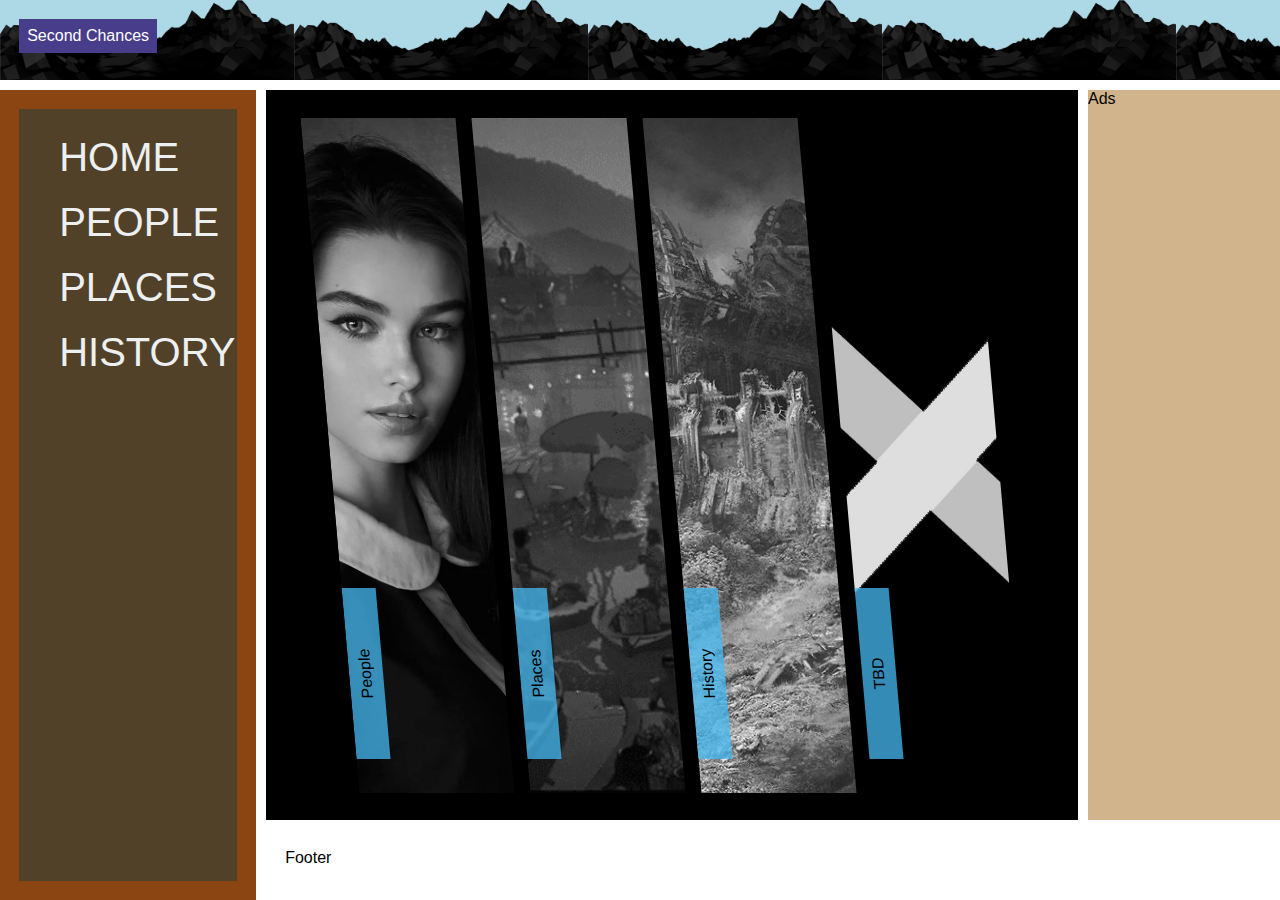
<file: Second-Chances/index.html>
<html>
	<head>
		<title>Second Chances</title>
		<link rel="stylesheet" href="secondChancesStyles.css">
		<link rel="stylesheet" href="homeStyle.css">
		<meta name="robots" content="noindex">
	</head>
	<body>
	  <header id="pageHeader">
	  	<div id="websiteTitle">
	  		<p>Second Chances</p>
	  	</div>
	  </header>
	  <article id="mainArticle">
	  	<div class="container">
		  <div class="card">
		    <a href="people.html"><img src="images/photoBianca.jpeg"></a>
		    <div class="card__head">People</div>
		  </div>
		  <div class="card">
		    <a href="places.html"><img src="images/westTalra-1.jpeg"></a>
			<div class="card__head">Places</div>
		  </div>
		  <div class="card">
		    <a href="history.html"><img src="images/history.jpeg"></a>
		    <div class="card__head">History</div>
		  </div>
		  <div class="card">
		    <a href="#"><img src="images/TBD.png"></a>
		    <div class="card__head">TBD</div>
		  </div>
		</div>
	  </article>
	  <nav id="mainNav">
	  	<div id="navShell">
	  		<ul>
			  <li><a href="./">home</a></li>
			  <li><a href="people.html">people</a></li>
			  <li><a href="places.html">places</a></li>
			  <li><a href="history.html">history</a></li>
			</ul>
		</div>
	  </nav>
	  <div id="siteAds">Ads</div>
	  <footer id="pageFooter">Footer</footer>
	</body>
</html>
</file>
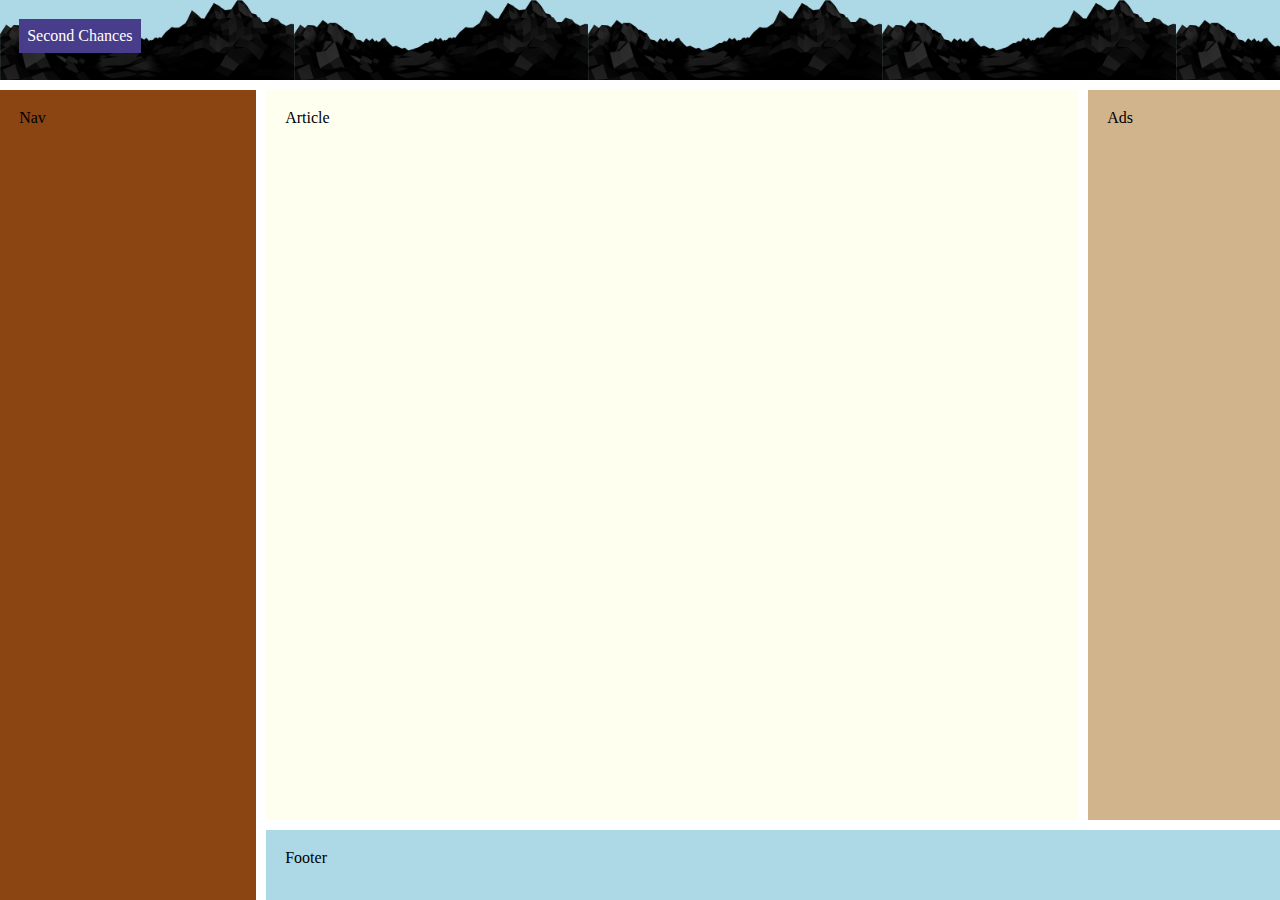
<file: Second Chances/the-rebellion.html>
<html>
	<head>
		<title>The Rebellion</title>
		<link rel="stylesheet" href="secondChancesStyles.css">
	</head>
	<body>
	  <header id="pageHeader">
	  	<div id="websiteTitle">
	  		<p>Second Chances</p>
	  	</div>
	  </header>
	  <article id="mainArticle">Article</article>
	  <nav id="mainNav">Nav</nav>
	  <div id="siteAds">Ads</div>
	  <footer id="pageFooter">Footer</footer>
	</body>
</html>
</file>
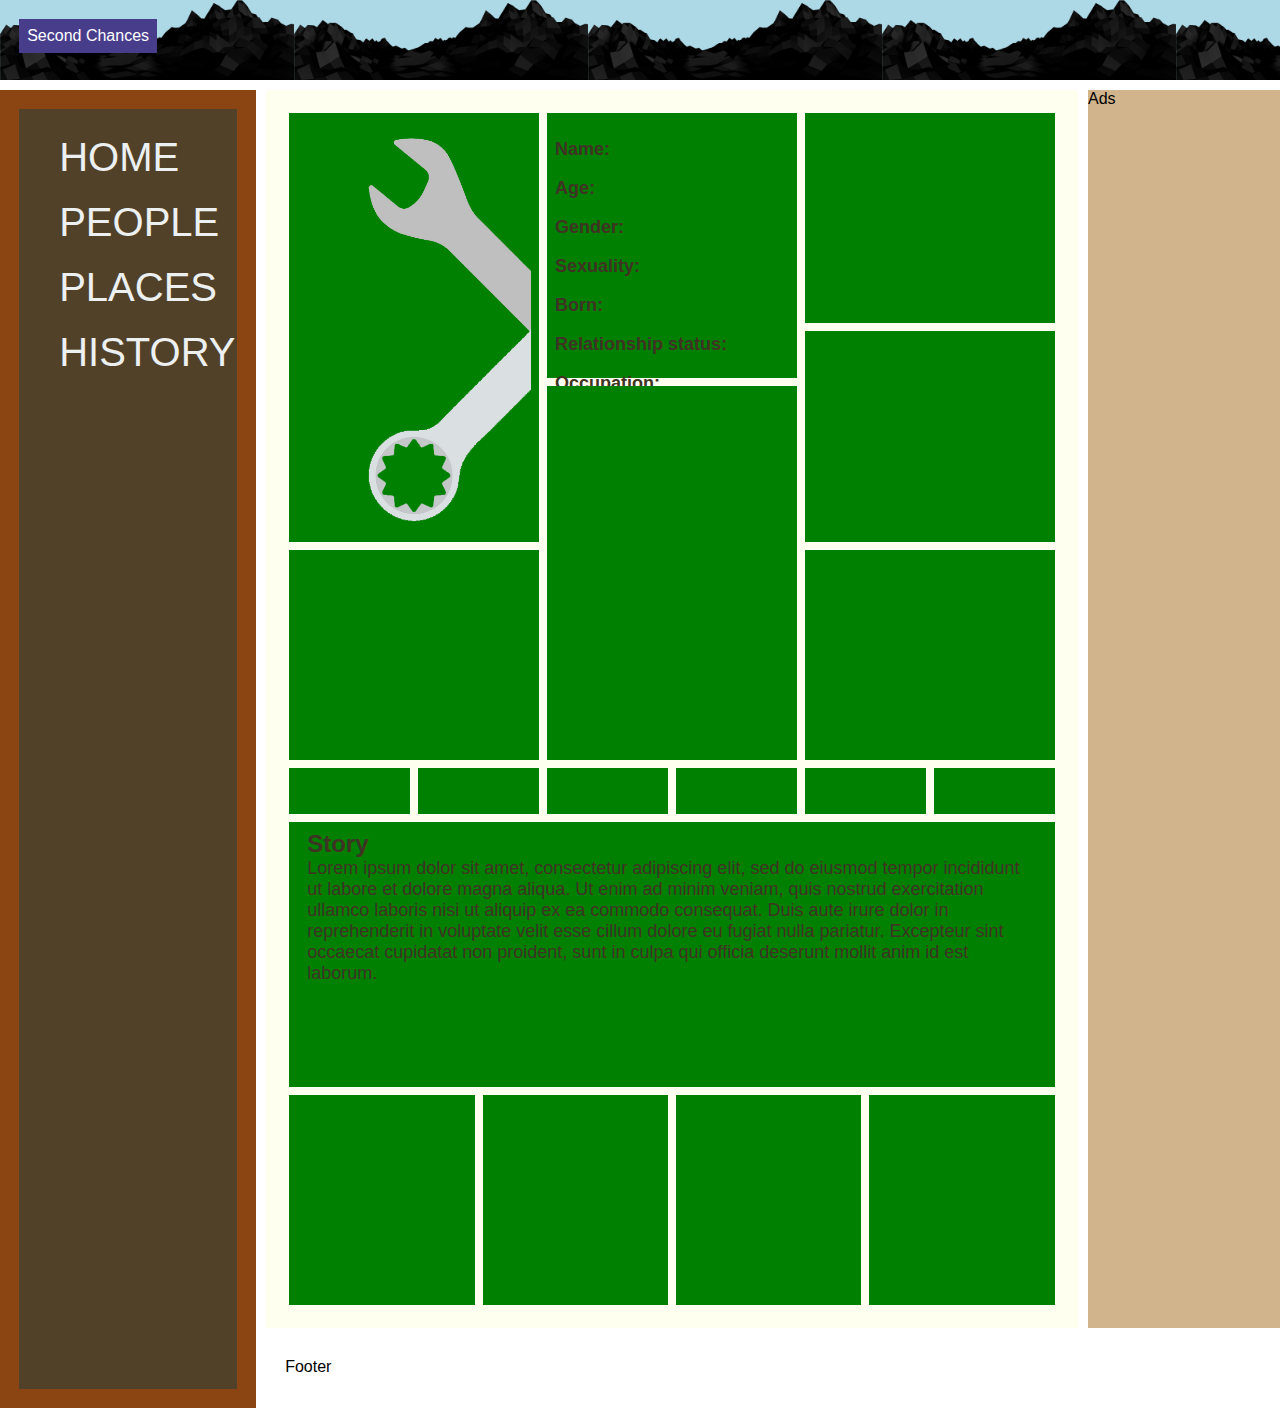
<file: Second-Chances/genericCharacter2.html>
<html>
	<head>
		<title>Character</title>
		<link rel="stylesheet" href="secondChancesStyles.css">
		<link rel="stylesheet" href="genericGrid.css">
		<link rel="stylesheet" href="characterStyle.css">
		<meta name="robots" content="noindex">
	</head>
	<body>
		<header id="pageHeader">
			<div id="websiteTitle">
				<p>Second Chances</p>
			</div>
		</header>
		<article id="mainArticle">
			<div class="container">
				<div class="box Image">
					<div class="box picture">
						<img src="images/TBD.png">
					</div>
				</div>
				<div class="box Appearance"></div>
				<div class="box BasicInfo">
					<p><b>Name: </b></p>
					<p><b>Age: </b></p>
					<p><b>Gender: </b></p>
					<p><b>Sexuality: </b></p>
					<p><b>Born: </b></p>
					<p><b>Relationship status:</b></p>
					<p><b>Occupation: </b></p>
				</div>
				<div class="box Personality"></div>
				<div class="box Likes"></div>
				<div class="box Dislikes"></div>
				<div class="box Trivia"></div>
				<div class="box Story">
					<p><b>Story</b></p>
					<p>Lorem ipsum dolor sit amet, consectetur adipiscing elit, sed do eiusmod tempor incididunt ut labore et dolore magna aliqua. Ut enim ad minim veniam, quis nostrud exercitation ullamco laboris nisi ut aliquip ex ea commodo consequat. Duis aute irure dolor in reprehenderit in voluptate velit esse cillum dolore eu fugiat nulla pariatur. Excepteur sint occaecat cupidatat non proident, sunt in culpa qui officia deserunt mollit anim id est laborum.</p>
				</div>
				<div class="box Moodboard-1"></div>
				<div class="box Moodboard-2"></div>
				<div class="box Moddboard-3"></div>
				<div class="box Moodboard-4"></div>
				<div class="box Color-1"></div>
				<div class="box Color-2"></div>
				<div class="box Color-3"></div>
				<div class="box Color-4"></div>
				<div class="box Color-5"></div>
				<div class="box Color-6"></div>
			</div>
		</article>
		<nav id="mainNav">
			<div id="navShell">
				<ul>
					<li><a href="./">home</a></li>
					<li><a href="people.html">people</a></li>
					<li><a href="places.html">places</a></li>
					<li><a href="history.html">history</a></li>
				</ul>
			</div>
		</nav>
		<div id="siteAds">Ads</div>
		<footer id="pageFooter">Footer</footer>
</body>
</html>
</file>
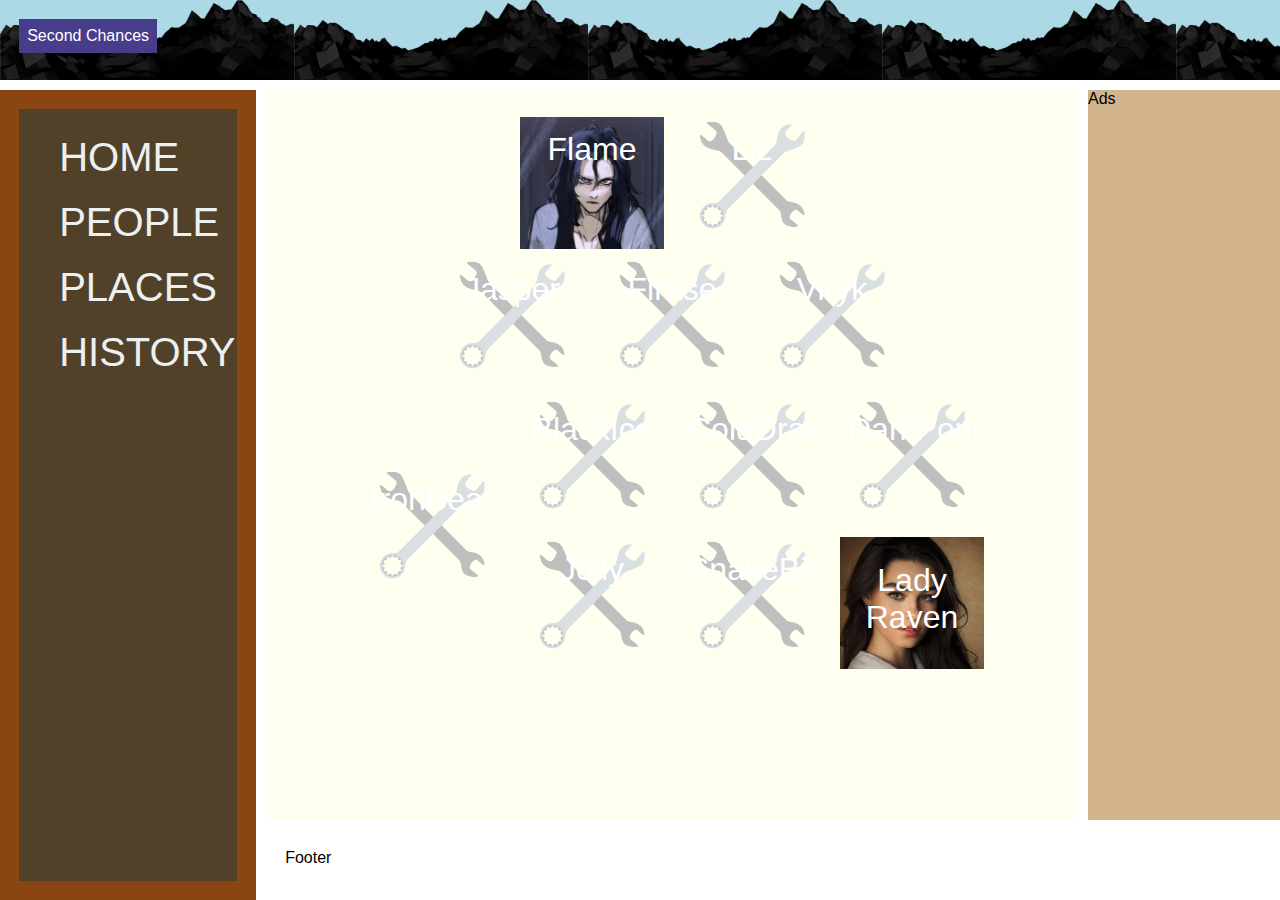
<file: Second-Chances/mainCharacters.html>
<html>
	<head>
		<title>Index</title>
		<link rel="stylesheet" href="secondChancesStyles.css">
		<link rel="stylesheet" href="mainCharacters.css">
		<meta name="robots" content="noindex">
	</head>
	<body>
		<header id="pageHeader">
			<div id="websiteTitle">
				<p>Second Chances</p>
			</div>
		</header>
		<article id="mainArticle">
			<div class="container">
			  <div class="Jasper">
			  	<div>
			  		<p class="caption">Jasper</p>
			  	</div>
			  	<img src="images/TBD.png">
			  </div>
			  <div class="Firase">
			  	<div>
			  		<p class="caption">Firase</p>
			  	</div>
			  	<img src="images/TBD.png">
			  </div>
			  <div class="Viryk">
			  	<div>
			  		<p class="caption">Viryk</p>
			  	</div>
			  	<img src="images/TBD.png">
			  </div>
			  <div class="Flame">
			  	<div>
			  		<p class="caption">Flame</p>
			  	</div>
			  	<img src="images/flame.jpg">
			  </div>
			  <div class="Liz">
			  	<div>
			  		<p class="caption">Liz</p>
			  	</div>
			  	<img src="images/TBD.png">
			  </div>
			  <div class="IronBear">
			  	<div>
			  		<p class="caption">IronBear</p>
			  	</div>
			  	<img src="images/TBD.png">
			  </div>
			  <div class="BlackIce">
			  	<div>
			  		<p class="caption">BlackIce</p>
			  	</div>
			  	<img src="images/TBD.png">
			  </div>
			  <div class="ColdDrake">
			  	<div>
			  		<p class="caption">ColdDrake</p>
			  	</div>
			  	<img src="images/TBD.png">
			  </div>
			  <div class="DarkPond">
			  	<div>
			  		<p class="caption">DarkPond</p>
			  	</div>
			  	<img src="images/TBD.png">
			  </div>
			  <div class="Jolly">
			  	<div>
			  		<p class="caption">Jolly</p>
			  	</div>
			  	<img src="images/TBD.png">
			  </div>
			  <div class="SnakeBite">
			  	<div>
			  		<p class="caption">SnakeBite</p>
			  	</div>
			  	<img src="images/TBD.png">
			  </div>
			  <div class="LadyRaven">
			  	<div id="LR">
			  		<p class="caption">Lady Raven</p>
			  	</div>
			  	<img src="images/photoBianca.jpeg">
			  </div>
			</div>
		</article>
		<nav id="mainNav">
			<div id="navShell">
				<ul>
				<li><a href="./">home</a></li>
				<li><a href="people.html">people</a></li>
				<li><a href="places.html">places</a></li>
				<li><a href="history.html">history</a></li>
			</ul>
		</div>
		</nav>
		<div id="siteAds">Ads</div>
		<footer id="pageFooter">Footer</footer>
	</body>
</html>
</file>
<file: Second-Chances/secondChancesStyles.css>
body { 
	display: grid;
	grid-template-areas: 
		"header header header"
		"nav article ads"
		"nav footer footer";
	grid-template-rows: 80px 1fr 70px;  
	grid-template-columns: 20% 1fr 15%;
	grid-row-gap: 10px;
	grid-column-gap: 10px;
	height: 100vh;
	margin: 0;
	font-family: Lato, sans-serif;
	}  
header, footer, article, nav {
	padding: 1.2em;
	}
header {
	background: lightblue;
}
#pageHeader {
	grid-area: header;
	background-image: url("images/header.png");
	background-size: contain;
	background-repeat: repeat-x;
	color: white;
	}
#websiteTitle {
	background: darkslateblue;
	padding: .5rem;
	display: inline-block;
 }
#websiteTitle p {
	margin: 0;
	display: inline-block;
}
#pageFooter {
	grid-area: footer;
	}
#mainArticle { 
	grid-area: article;
	background: ivory;      
	}
#mainNav { 
	grid-area: nav; 
	background: saddlebrown;
	}
#siteAds { 
	grid-area: ads; 
	background: tan;
	} 
/* Stack the layout on small devices/viewports. */
@media all and (max-width: 575px) {
	body { 
		grid-template-areas: 
			"header"
			"article"
			"ads"
			"nav"
			"footer";
		grid-template-rows: 80px 1fr 70px 1fr 70px;  
		grid-template-columns: 1fr;
 }
}
a:link {
	text-decoration: none;
	color: inherit;
}

a:visited {
	text-decoration: none;
	color: inherit;
}

a:hover {
	text-decoration: underline;
	color: inherit;
}

a:active {
	text-decoration: underline;
}



/* Nav Bar */
@import url(https://fonts.googleapis.com/css?family=Lato);

#navShell {
	display: flex;
	height: 100%;
	justify-content: left;
	align-items: left;
	text-align: left;
	background: #514129;
}

#navShell ul {
	display: flex;
	flex-direction: column;
	align-items: start;
	list-style-type: none;
}

#navShell li {
		padding: 6px 0;
}

#navShell a {
	position: relative;
	display: block;
	padding: 4px 0;
	font-family: Lato, sans-serif;
	color: #ecf0f1;
	font-size: 2.5rem;
	text-decoration: none;
	text-transform: uppercase;
	transition: 0.5s;
}
#navShell a::after {
	position: absolute;
	content: "";
	top: 100%;
	left: 0;
	width: 100%;
	height: 3px;
	background: #ba6145;
	transform: scaleX(0);
	transform-origin: right;
	transition: transform 0.5s;
}
#navShell a:hover {
	color: #95a5a6;
}
#navShell a:hover::after {
	transform: scaleX(1);
	transform-origin: left;
}
</file>
<file: Second-Chances/homeStyle.css>
#mainArticle {
  margin: 0;
  min-height: 55vh;
  background: #000;
  font-family: sans-serif;
  display: flex;
  justify-content: center;
  align-items: center;
}

.container {
  display: flex;
  justify-content: center;
  align-items: center;
  margin: 5vmin;
  overflow: hidden;
  transform: skew(5deg);
  background: transparent;
}
.container .card {
  flex: 1;
  transition: all 1s ease-in-out;
  height: 75vmin;
  position: relative;
  background: transparent;
}
.container .card .card__head {
  color: black;
  background: rgba(69, 187, 243, 0.75);
  padding: 0.5em;
  transform: rotate(-90deg);
  transform-origin: 0% 0%;
  transition: all 0.5s ease-in-out;
  min-width: 100%;
  text-align: center;
  position: absolute;
  bottom: 0;
  left: 0;
  font-size: 1em;
  white-space: nowrap;
}
.container .card:hover {
  flex-grow: 10;
}
.container .card:hover img {
  filter: grayscale(0);
}
.container .card:hover .card__head {
  text-align: center;
  top: calc(100% - 2em);
  color: white;
  background: rgba(0, 0, 0, 0.5);
  font-size: 2em;
  transform: rotate(0deg) skew(-5deg);
}
.container .card img {
  width: 100%;
  height: 100%;
  object-fit: cover;
  transition: all 1s ease-in-out;
  filter: grayscale(100%);
}
.container .card:not(:nth-child(5)) {
  margin-right: 1em;
}
</file>
<file: Second Chances/secondChancesStyles.css>
body { 
  display: grid;
  grid-template-areas: 
    "header header header"
    "nav article ads"
    "nav footer footer";
  grid-template-rows: 80px 1fr 70px;  
  grid-template-columns: 20% 1fr 15%;
  grid-row-gap: 10px;
  grid-column-gap: 10px;
  height: 100vh;
  margin: 0;
  }  
header, footer, article, nav, div {
  padding: 1.2em;
  background: lightblue;
  }
#pageHeader {
  grid-area: header;
  background-image: url("images/header.png");
  background-size: contain;
  background-repeat: repeat-x;
  color: white;
  }
#websiteTitle {
	background: darkslateblue;
	padding: .5rem;
	display: inline-block;
 }
#websiteTitle p {
	margin: 0;
	display: inline-block;
}
#pageFooter {
  grid-area: footer;
  }
#mainArticle { 
  grid-area: article;
  background: ivory;      
  }
#mainNav { 
  grid-area: nav; 
  background: saddlebrown;
  }
#siteAds { 
  grid-area: ads; 
  background: tan;
  } 
/* Stack the layout on small devices/viewports. */
@media all and (max-width: 575px) {
  body { 
    grid-template-areas: 
      "header"
      "article"
      "ads"
      "nav"
      "footer";
    grid-template-rows: 80px 1fr 70px 1fr 70px;  
    grid-template-columns: 1fr;
 }
}
</file>
<file: Second-Chances/genericGrid.css>
.grid {
	display: grid;
	grid-template-rows: repeat(12, 1fr);
	grid-template-columns: repeat(3, 1fr);
	grid-auto-flow: column;
	grid-gap: 10px;
	}
.box {
	color: #3f3324;
	font-size: 2vh;
	padding: 10px;
	background: #fbefdf;
	margin: 0;
	}
.box:nth-child(1) {
	grid-row: span 8;
	}
.box:nth-child(2) {
	grid-row: span 4;
	}
.box:nth-child(3) {
	grid-row: span 5;
	}
.box:nth-child(4) {
	grid-row: span 7;
	}
.box:nth-child(5) {
	grid-row: span 4;
	}
.box:nth-child(6) {
	grid-row: span 4;
	}
.box:nth-child(7) {
	grid-row: span 4;
	}
</file>
<file: Second-Chances/characterStyle.css>
/* Liz colors: #503143
#9a532b
#c49b60
#79ad9f
#193439*/



.container {  
	height: 75rem;
	display: grid;
	grid-template-columns: 1fr 1fr 1fr 1fr 1fr 1fr 1fr 1fr 1fr 1fr 1fr 1fr;
	grid-template-rows: 1fr 1fr 1fr 1fr 1fr 1fr 1fr 1fr 1fr 1fr 1fr 1fr 1fr 1fr 1fr 1fr 1fr 1fr 1fr 1fr 1fr 1fr;
	gap: 0px 0px;
	grid-auto-flow: column;
	grid-template-areas:
		"Image Image Image Image BasicInfo BasicInfo BasicInfo BasicInfo Likes Likes Likes Likes"
		"Image Image Image Image BasicInfo BasicInfo BasicInfo BasicInfo Likes Likes Likes Likes"
		"Image Image Image Image BasicInfo BasicInfo BasicInfo BasicInfo Likes Likes Likes Likes"
		"Image Image Image Image BasicInfo BasicInfo BasicInfo BasicInfo Likes Likes Likes Likes"
		"Image Image Image Image BasicInfo BasicInfo BasicInfo BasicInfo Dislikes Dislikes Dislikes Dislikes"
		"Image Image Image Image Personality Personality Personality Personality Dislikes Dislikes Dislikes Dislikes"
		"Image Image Image Image Personality Personality Personality Personality Dislikes Dislikes Dislikes Dislikes"
		"Image Image Image Image Personality Personality Personality Personality Dislikes Dislikes Dislikes Dislikes"
		"Appearance Appearance Appearance Appearance Personality Personality Personality Personality Trivia Trivia Trivia Trivia"
		"Appearance Appearance Appearance Appearance Personality Personality Personality Personality Trivia Trivia Trivia Trivia"
		"Appearance Appearance Appearance Appearance Personality Personality Personality Personality Trivia Trivia Trivia Trivia"
		"Appearance Appearance Appearance Appearance Personality Personality Personality Personality Trivia Trivia Trivia Trivia"
		"Color-1 Color-1 Color-2 Color-2 Color-3 Color-3 Color-4 Color-4 Color-5 Color-5 Color-6 Color-6"
		"Story Story Story Story Story Story Story Story Story Story Story Story"
		"Story Story Story Story Story Story Story Story Story Story Story Story"
		"Story Story Story Story Story Story Story Story Story Story Story Story"
		"Story Story Story Story Story Story Story Story Story Story Story Story"
		"Story Story Story Story Story Story Story Story Story Story Story Story"
		"Moodboard-1 Moodboard-1 Moodboard-1 Moodboard-2 Moodboard-2 Moodboard-2 Moddboard-3 Moddboard-3 Moddboard-3 Moodboard-4 Moodboard-4 Moodboard-4"
		"Moodboard-1 Moodboard-1 Moodboard-1 Moodboard-2 Moodboard-2 Moodboard-2 Moddboard-3 Moddboard-3 Moddboard-3 Moodboard-4 Moodboard-4 Moodboard-4"
		"Moodboard-1 Moodboard-1 Moodboard-1 Moodboard-2 Moodboard-2 Moodboard-2 Moddboard-3 Moddboard-3 Moddboard-3 Moodboard-4 Moodboard-4 Moodboard-4"
		"Moodboard-1 Moodboard-1 Moodboard-1 Moodboard-2 Moodboard-2 Moodboard-2 Moddboard-3 Moddboard-3 Moddboard-3 Moodboard-4 Moodboard-4 Moodboard-4";
}

.Image { grid-area: Image; }


img {
	max-height: 100%;
  	width: auto;
}

.Appearance { grid-area: Appearance; }

.BasicInfo { grid-area: BasicInfo; }

.Personality { grid-area: Personality; }

.Likes { grid-area: Likes; }

.Dislikes { grid-area: Dislikes; }

.Trivia { grid-area: Trivia; }

.Story { 
	grid-area: Story;
	background: #fbefdf;
	margin-top: 10px;
	padding: 10px 0;
}

.story p {
	margin: 0;
	padding: 0 10px;
	font-size: 2vh;
}

.story p b {
	font-size: 1.5rem;
}

.Moodboard-1 { grid-area: Moodboard-1; }

.Moodboard-2 { grid-area: Moodboard-2; }

.Moddboard-3 { grid-area: Moddboard-3; }

.Moodboard-4 { grid-area: Moodboard-4; }

.Color-1 { grid-area: Color-1; }

.Color-2 { grid-area: Color-2; }

.Color-3 { grid-area: Color-3; }

.Color-4 { grid-area: Color-4; }

.Color-5 { grid-area: Color-5; }

.Color-6 { grid-area: Color-6; }

.box {
 background-color: green;
 margin: 0.25rem;
 padding: 0.5rem;
}
.picture {
	overflow: hidden;
	height: 100%;
	margin: 0;
	padding: 0;
}
</file>
<file: Second-Chances/mainCharacters.css>
.container {  display: grid;
  grid-template-columns: 1fr 1fr 1fr 1fr 1fr 1fr 1fr 1fr;
  grid-template-rows: 01fr 1fr 1fr 01fr 1fr 1fr 1fr 1fr;
  grid-auto-rows: 1fr;
  gap: 0px 0px;
  grid-auto-flow: row;
  grid-template-areas:
    ". . Flame Flame Liz Liz . ."
    ". . Flame Flame Liz Liz . ."
    ". Jasper Jasper Firase Firase Viryk Viryk ."
    ". Jasper Jasper Firase Firase Viryk Viryk ."
    ". . BlackIce BlackIce ColdDrake ColdDrake DarkPond DarkPond"
    "IronBear IronBear BlackIce BlackIce ColdDrake ColdDrake DarkPond DarkPond"
    "IronBear IronBear Jolly Jolly SnakeBite SnakeBite LadyRaven LadyRaven"
    ". . Jolly Jolly SnakeBite SnakeBite LadyRaven LadyRaven";
  width: 40rem;
  height: 35rem;
  margin: auto;
}

.Jasper { 
  grid-area: Jasper; 
}

.Firase { 
  grid-area: Firase; 
}

.Viryk { 
  grid-area: Viryk; 
}

.Flame { 
  grid-area: Flame; 
}

.Liz { 
  grid-area: Liz; 
}

.IronBear { 
  grid-area: IronBear; 
}

.BlackIce { 
  grid-area: BlackIce; 
}

.ColdDrake { 
  grid-area: ColdDrake; 
}

.DarkPond { 
  grid-area: DarkPond; 
}

.Jolly { 
  grid-area: Jolly; 
}

.SnakeBite { 
  grid-area: SnakeBite; 
}

.LadyRaven { 
  grid-area: LadyRaven; 
}

.LadyRaven img {
  object-position: 100% -20px;
}

.container div {
  padding: .5rem;
  overflow:hidden;
  position: relative;
  display: inline-block;
}

.container div div {
  position: absolute;    
  text-align: center;    
  width: 80%;
  top: 50%;
  transform: translate(0, -75%);
}

#LR {
    transform: translate(0, -50%);
}

.container div img {
  object-fit: cover;
  width: 100%;
  display: block;
  max-width: 100%;
  height: auto;

}

.caption {
  display: inline-block;
  font-size: 2rem;
  color: #FFF;   
}

/*
.containerBox {
    position: relative;
    display: inline-block;
}
.text-box {
    position: absolute;    
    height: 100%;
    text-align: center;    
    width: 100%;
}
.text-box:before {
   content: '';
   display: inline-block;
   height: 100%;
   vertical-align: middle;
}
h4 {
   display: inline-block;
   font-size: 20px;
   color: #FFF;   
}
img {
  display: block;
  max-width: 100%;
  height: auto;
}*/
</file>
